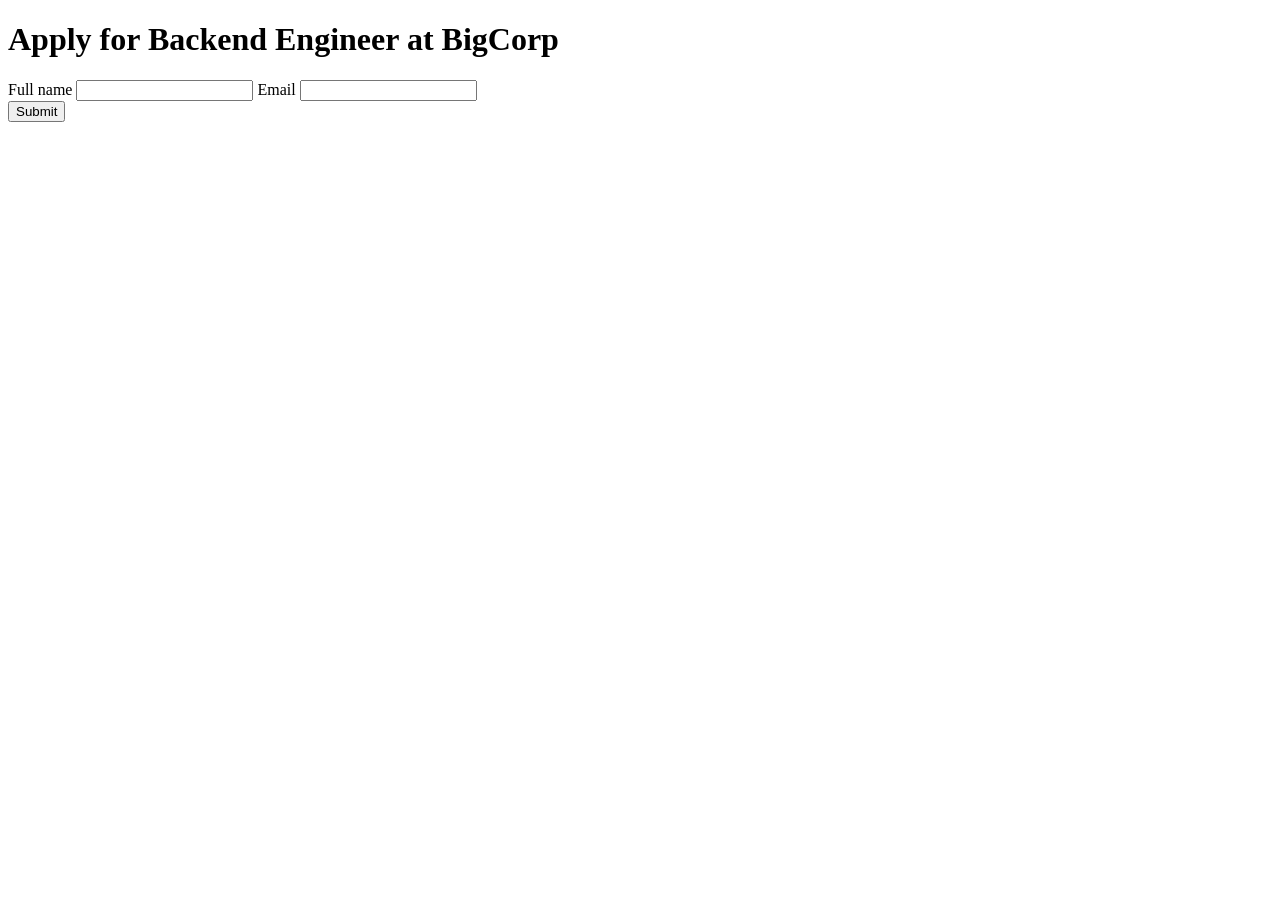
<file: fixtures/forms/captcha_wall.html>
<!DOCTYPE html>
<html>
<head><title>Apply — BigCorp</title></head>
<body>
<h1>Apply for Backend Engineer at BigCorp</h1>
<form action="/submit/bigcorp" method="post">
  <label for="full_name">Full name</label>
  <input type="text" id="full_name" name="full_name" required />
  <label for="email">Email</label>
  <input type="email" id="email" name="email" required />
  <div class="g-recaptcha" data-sitekey="6LcFAKE"></div>
  <input type="submit" value="Submit" />
</form>
</body>
</html>
</file>
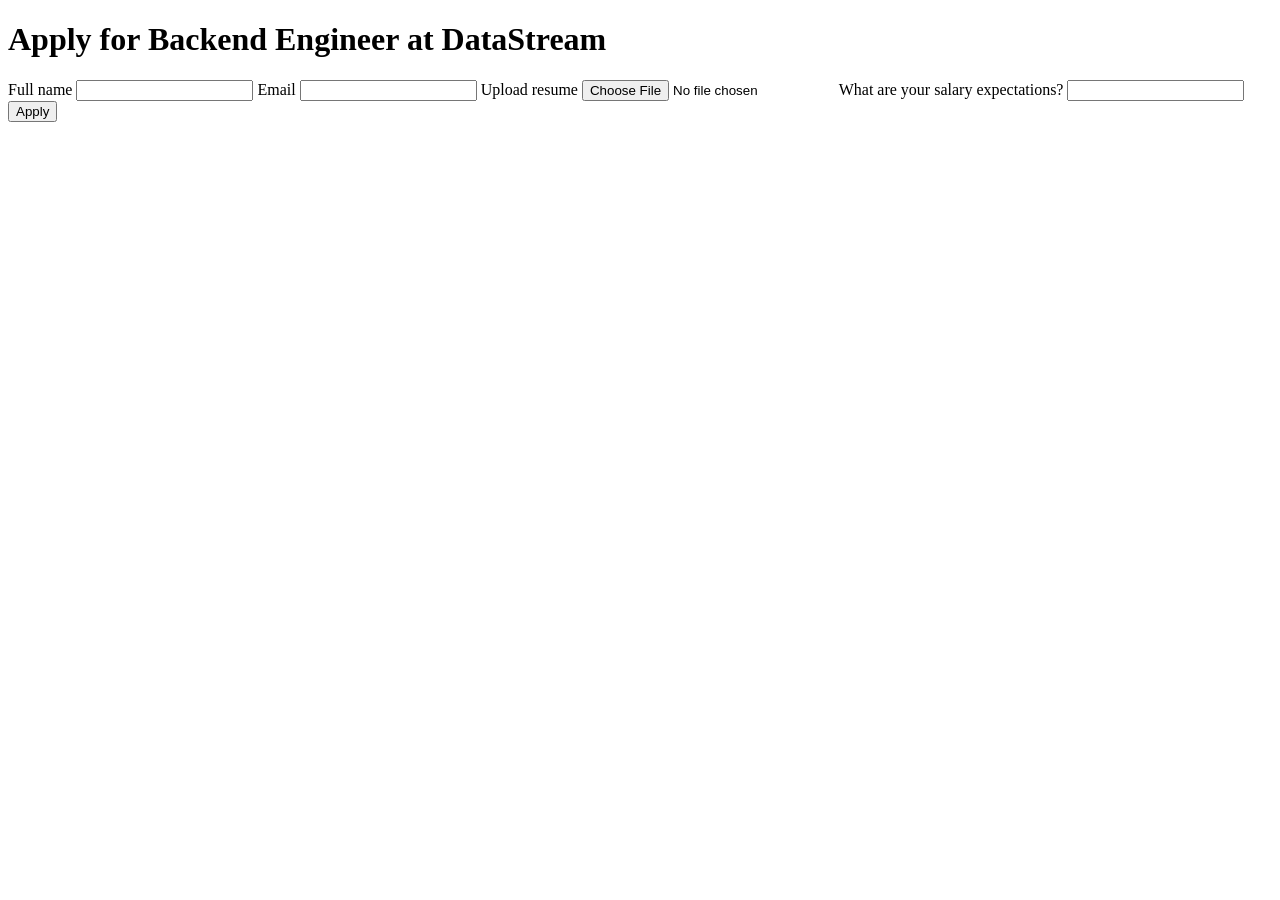
<file: fixtures/forms/comp_question.html>
<!DOCTYPE html>
<html>
<head><title>Apply — DataStream</title></head>
<body>
<h1>Apply for Backend Engineer at DataStream</h1>
<form action="/submit/datastream" method="post" enctype="multipart/form-data">
  <label for="full_name">Full name</label>
  <input type="text" id="full_name" name="full_name" required />

  <label for="email">Email</label>
  <input type="email" id="email" name="email" required />

  <label for="resume">Upload resume</label>
  <input type="file" id="resume" name="resume" required />

  <label for="salary">What are your salary expectations?</label>
  <input type="text" id="salary" name="salary" required />

  <input type="submit" value="Apply" />
</form>
</body>
</html>
</file>
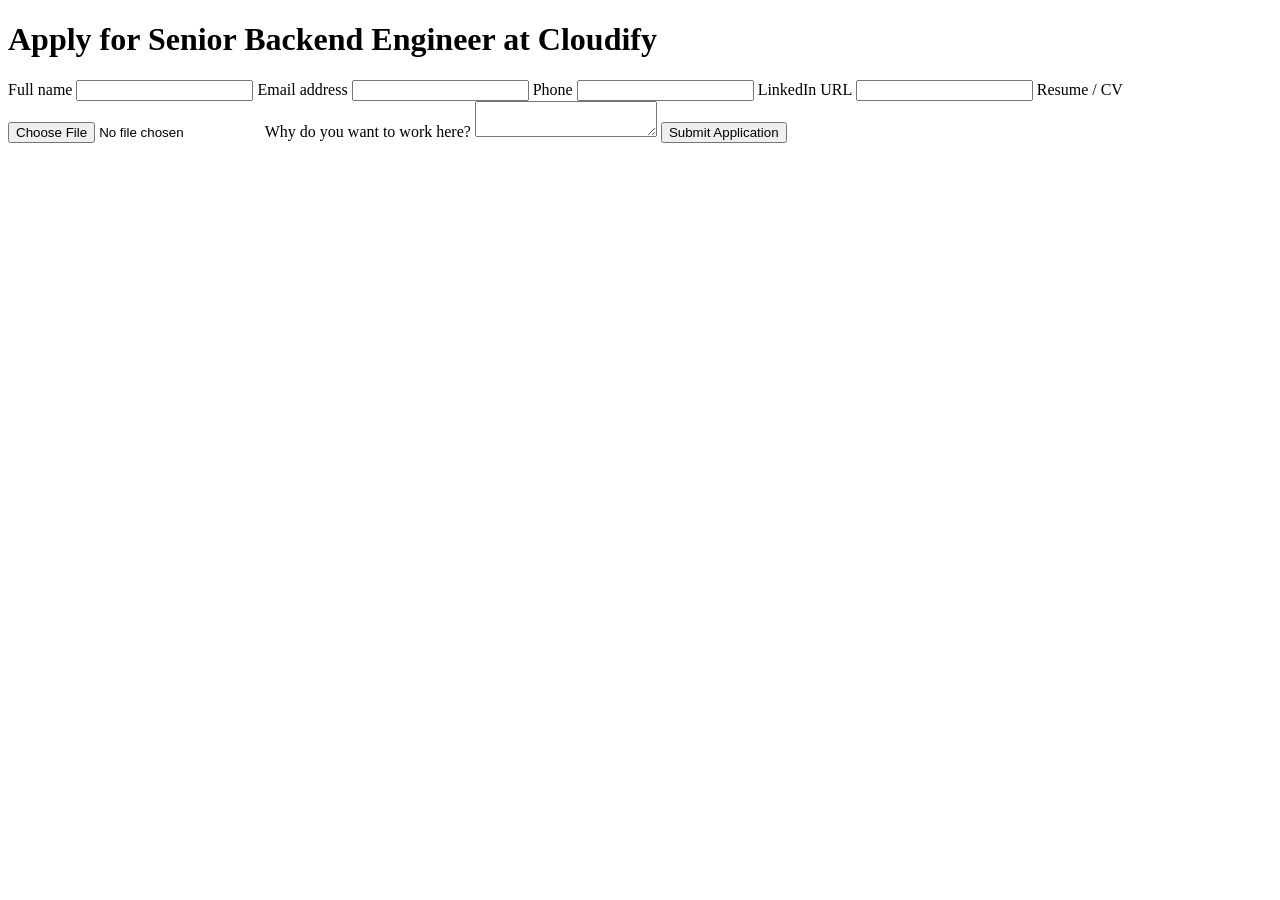
<file: fixtures/forms/greenhouse_simple.html>
<!DOCTYPE html>
<html>
<head><title>Apply — Cloudify</title></head>
<body class="greenhouse-app">
<h1>Apply for Senior Backend Engineer at Cloudify</h1>
<form action="/submit/cloudify" method="post" enctype="multipart/form-data">
  <label for="full_name">Full name</label>
  <input type="text" id="full_name" name="full_name" required />

  <label for="email">Email address</label>
  <input type="email" id="email" name="email" required />

  <label for="phone">Phone</label>
  <input type="tel" id="phone" name="phone" />

  <label for="linkedin">LinkedIn URL</label>
  <input type="url" id="linkedin" name="linkedin" />

  <label for="resume">Resume / CV</label>
  <input type="file" id="resume" name="resume" required />

  <label for="why">Why do you want to work here?</label>
  <textarea id="why" name="why"></textarea>

  <input type="hidden" name="csrf" value="abc123" />
  <input type="submit" value="Submit Application" />
</form>
</body>
</html>
</file>
